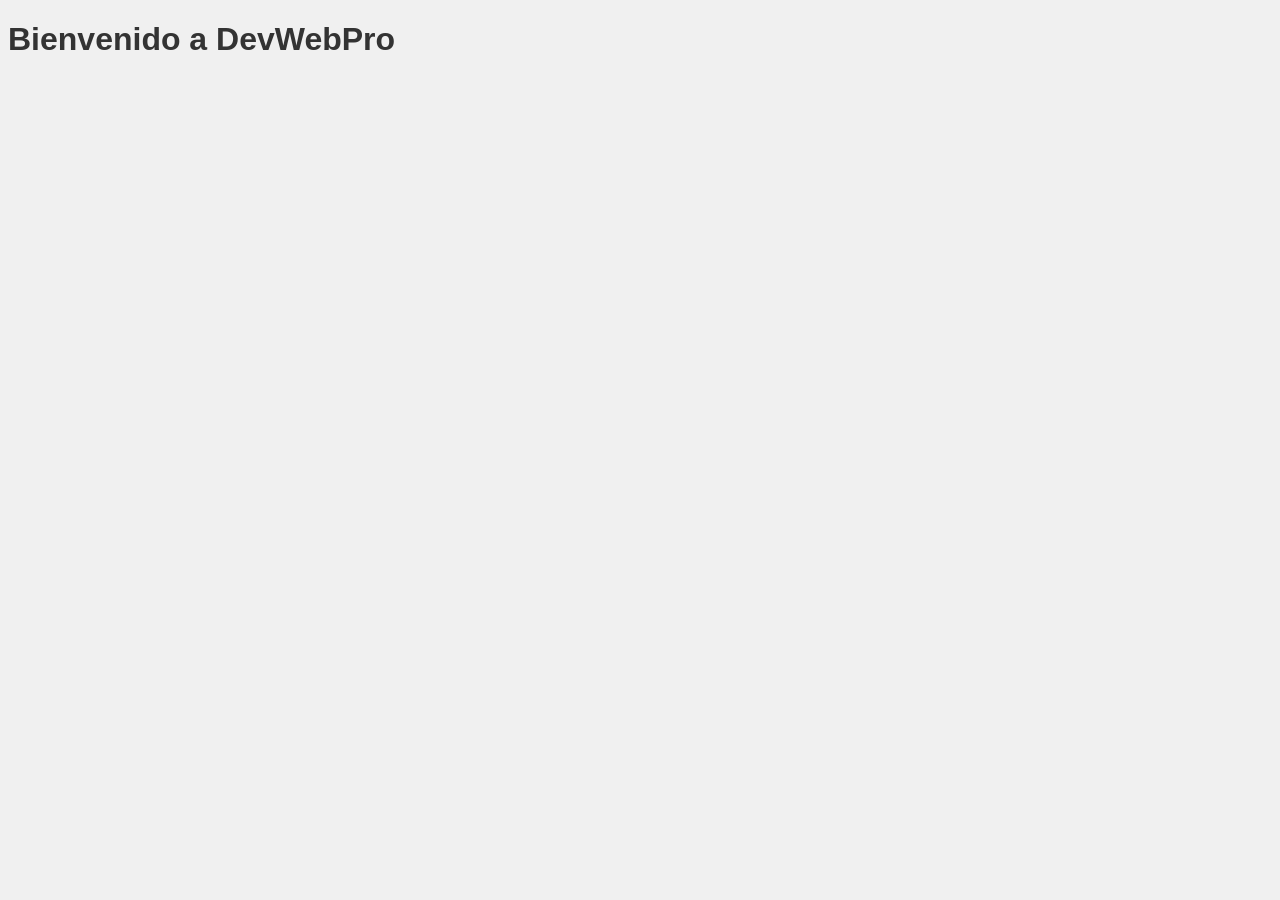
<file: index.html>
<!DOCTYPE html>
<html lang="es">
<head>
    <meta charset="UTF-8">
    <title>Proyecto DAW - DevWebPro</title>
    <link rel="stylesheet" href="css/styles.css">
</head>
<body>
    <h1>Bienvenido a DevWebPro</h1>
    <script src="js/app.js"></script>
</body>
</html>
</file>
<file: css/styles.css>
body {
    font-family: Arial, sans-serif;
    background-color: #f0f0f0;
}

h1 {
    color: #333;
}
</file>
